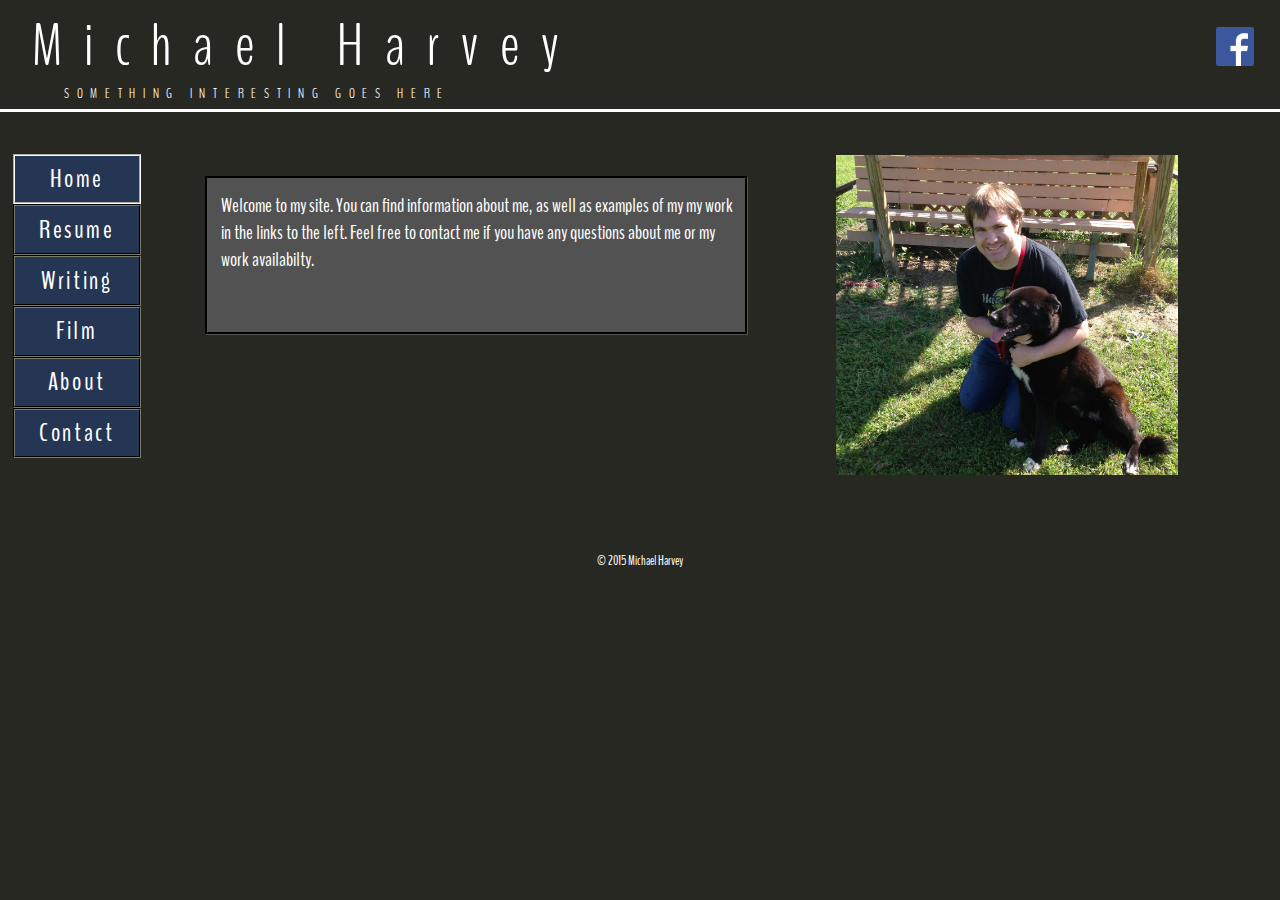
<file: index.html>
<!Doctype html>
<html>
	<head>
		<link rel="stylesheet" type="text/css" href="./style/main.css">
		<link href='http://fonts.googleapis.com/css?family=BenchNine|Josefin+Slab:600' rel='stylesheet' type='text/css'>
		<link rel="stylesheet" href="http://maxcdn.bootstrapcdn.com/font-awesome/4.3.0/css/font-awesome.min.css">
		<meta charset="UTF-8">
		<title>Home</title>
	</head>
	<body>
		<header>
			<a href="index.html" class="title">Michael Harvey</a>
			<p class="subheader">SOMETHING INTERESTING GOES HERE</p>
			<a href="https://www.facebook.com/profile.php?id=2363547" alt="Facebook" target="_blank" class="facebook">
				<img src="images/facebook.png" alt="facebook">
			</a>
		</header>
		<nav>
			<ul>
				<li><a class="this-page" href="index.html">Home</a></li>
				<li><a class="sidebarlink" href="resume.html">Resume</a></li>
				<!-- <li><a class="sidebarlink" href="web-portfolio.html">Web Portfolio</a></li> -->
				<li><a class="sidebarlink" href="writing-portfolio.html">Writing</a></li>
				<li><a class="sidebarlink" href="film.html">Film</a></li>
				<li><a class="sidebarlink" href="about.html">About</a></li>
				<li><a class="sidebarlink" href="links.html">Contact</a></li>
		</nav>
		<img class= "face" src="images/self_dog.jpg" alt="Self_Dog">
		<p class="home-body">
			Welcome to my site. You can find information about me, as well as examples of my my work in the links to the left. Feel free to contact me if you have any questions about me or my work availabilty.
		</p>
		<footer>
			<p>&copy; 2015 Michael Harvey</p>
		</footer>
	</body>
</html>
</file>
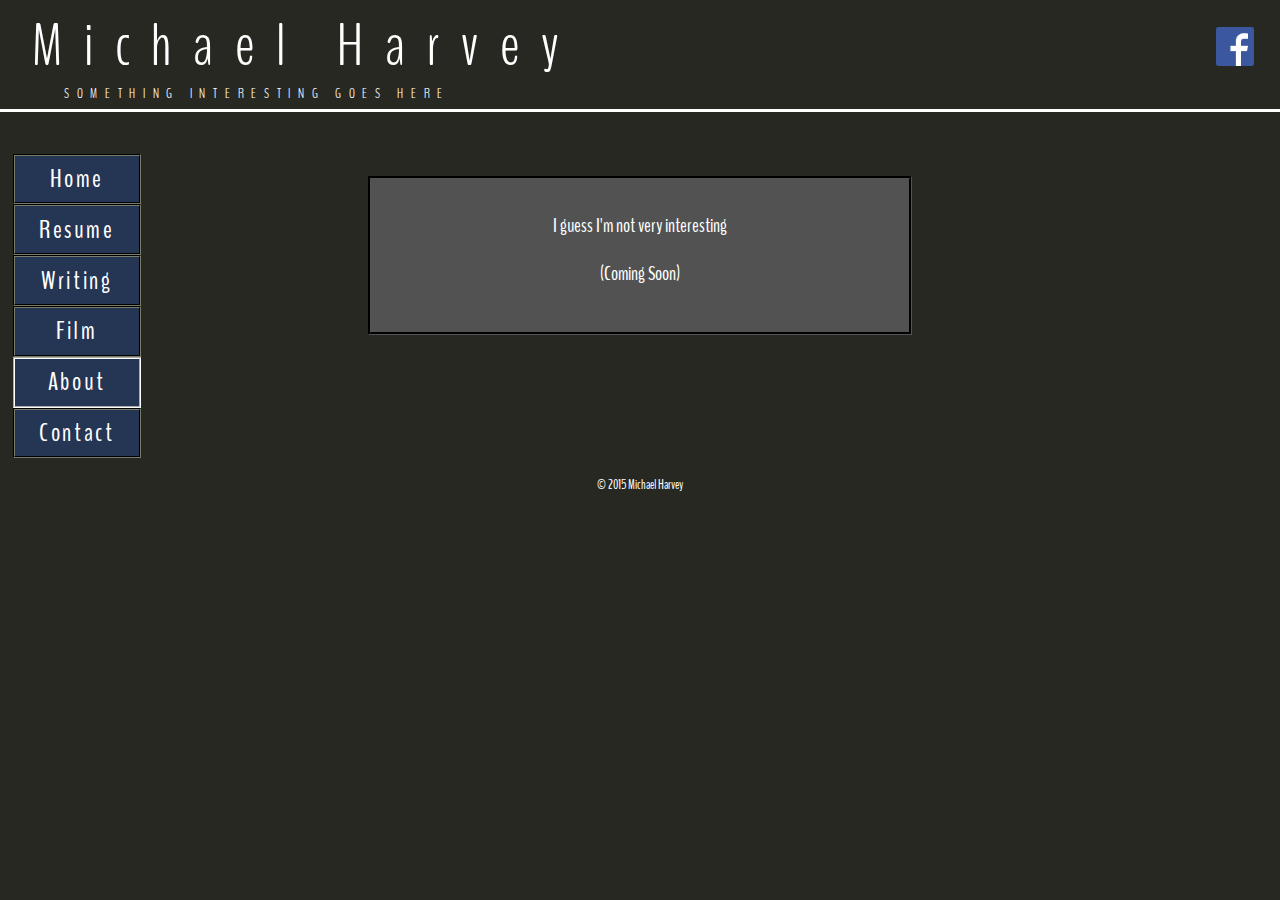
<file: about.html>
<!Doctype html>
<html>
	<head>
		<link rel="stylesheet" type="text/css" href="./style/main.css">
		<link href='http://fonts.googleapis.com/css?family=BenchNine|Josefin+Slab:600' rel='stylesheet' type='text/css'>
		<link rel="stylesheet" href="http://maxcdn.bootstrapcdn.com/font-awesome/4.3.0/css/font-awesome.min.css">
		<meta charset="UTF-8">
		<title>About</title>
	</head>
	<body>
		<header>
			<a href="index.html" class="title">Michael Harvey</a>
			<p class="subheader">SOMETHING INTERESTING GOES HERE</p>
			<a href="https://www.facebook.com/profile.php?id=2363547" alt="Facebook" target="_blank" class="facebook">
				<img src="images/facebook.png" alt="facebook">
			</a>
		</header>
		<nav>
			<ul>
				<li><a class="sidebarlink" href="index.html">Home</a></li>
				<li><a class="sidebarlink" href="resume.html">Resume</a></li>
				<!-- <li><a class="sidebarlink" href="web-portfolio.html">Web Portfolio</a></li> -->
				<li><a class="sidebarlink" href="writing-portfolio.html">Writing</a></li>
				<li><a class="sidebarlink" href="film.html">Film</a></li>
				<li><a class="this-page" href="about.html">About</a></li>
				<li><a class="sidebarlink" href="links.html">Contact</a></li>
		</nav>
		<div class="construction">
			<p>I guess I'm not very interesting</p>
			<p>(Coming Soon)</p>
		</div>
		<footer>
			<p>&copy; 2015 Michael Harvey</p>
		</footer>
	</body>
</html>
</file>
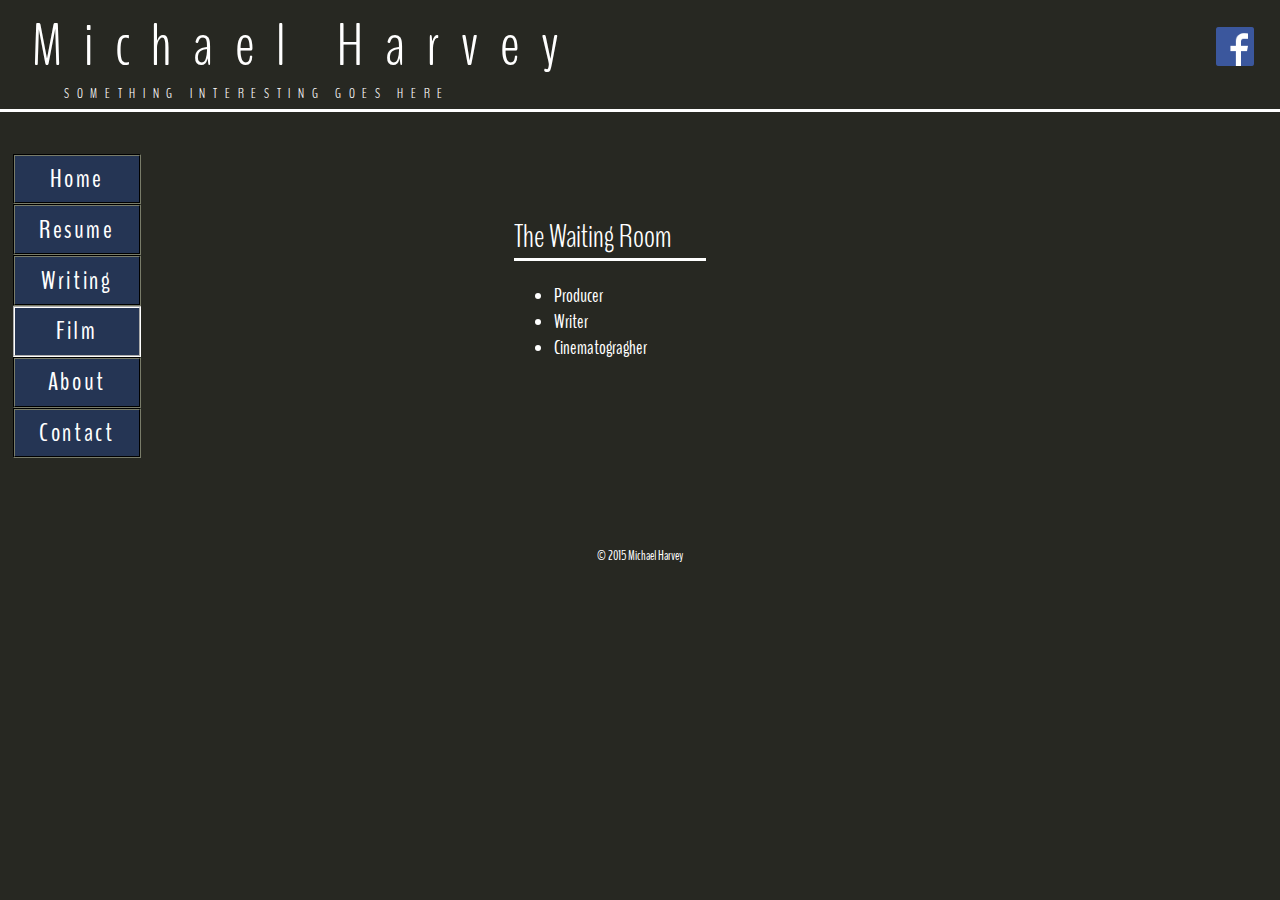
<file: film.html>
<!Doctype html>
<html>
	<head>
		<link rel="stylesheet" type="text/css" href="./style/main.css">
		<link href='http://fonts.googleapis.com/css?family=BenchNine|Josefin+Slab:600' rel='stylesheet' type='text/css'>
		<link rel="stylesheet" href="http://maxcdn.bootstrapcdn.com/font-awesome/4.3.0/css/font-awesome.min.css">
		<meta charset="UTF-8">
		<title>Film</title>
	</head>
	<body>
		<header>
			<a href="index.html" class="title">Michael Harvey</a>
			<p class="subheader">SOMETHING INTERESTING GOES HERE</p>
			<a href="https://www.facebook.com/profile.php?id=2363547" alt="Facebook" target="_blank" class="facebook">
				<img src="images/facebook.png" alt="facebook">
			</a>
		</header>
		<nav>
			<ul>
				<li><a class="sidebarlink" href="index.html">Home</a></li>
				<li><a class="sidebarlink" href="resume.html">Resume</a></li>
				<!-- <li><a class="sidebarlink" href="web-portfolio.html">Web Portfolio</a></li> -->
				<li><a class="sidebarlink" href="writing-portfolio.html">Writing</a></li>
				<li><a class="this-page" href="film.html">Film</a></li>
				<li><a class="sidebarlink" href="about.html">About</a></li>
				<li><a class="sidebarlink" href="links.html">Contact</a></li>
		</nav>
		<iframe width="420" height="315" src="https://www.youtube.com/embed/a-cIkobfS4M" frameborder="0" allowfullscreen="" class="video"></iframe>
		<div class="video-description">
			<h1>
				The Waiting Room
			</h1>
			<ul>
				<li>Producer</li>
				<li>Writer</li>
				<li>Cinematogragher</li>
			</ul>
		</div>
		<footer>
			<p>&copy; 2015 Michael Harvey</p>
		</footer>
	</body>
</html>
</file>
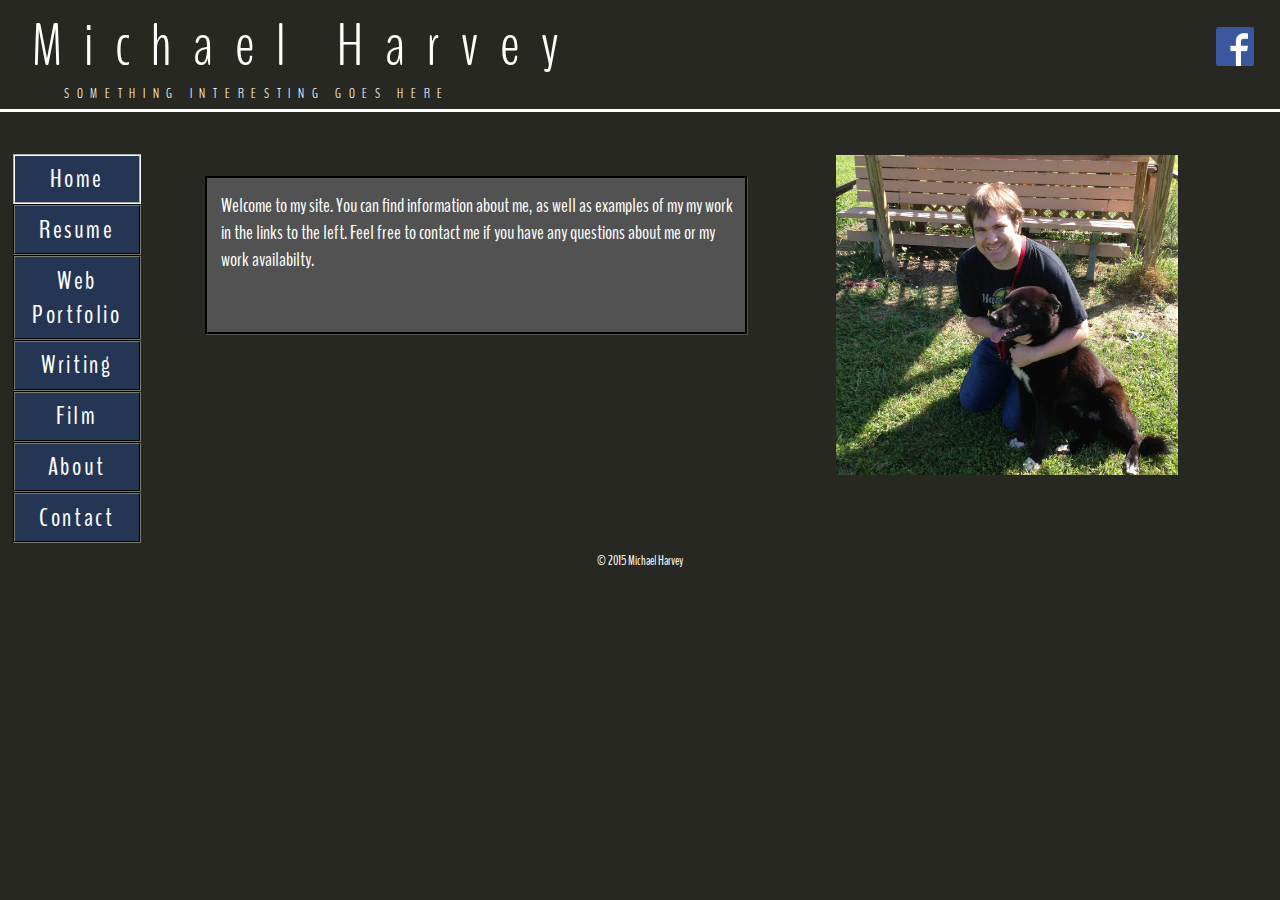
<file: home.html>
<!Doctype html>
<html>
	<head>
		<link rel="stylesheet" type="text/css" href="./style/main.css">
		<link href='http://fonts.googleapis.com/css?family=BenchNine|Josefin+Slab:600' rel='stylesheet' type='text/css'>
		<link rel="stylesheet" href="http://maxcdn.bootstrapcdn.com/font-awesome/4.3.0/css/font-awesome.min.css">
		<meta charset="UTF-8">
		<title>Home</title>
	</head>
	<body>
		<header>
			<a href="home.html" class="title">Michael Harvey</a>
			<p class="subheader">SOMETHING INTERESTING GOES HERE</p>
			<a href="https://www.facebook.com/profile.php?id=2363547" alt="Facebook" target="_blank" class="facebook">
				<img src="images/facebook.png" alt="facebook">
			</a>
		</header>
		<nav>
			<ul>
				<li><a class="this-page" href="home.html">Home</a></li>
				<li><a class="sidebarlink" href="resume.html">Resume</a></li>
				<li><a class="sidebarlink" href="web-portfolio.html">Web Portfolio</a></li>
				<li><a class="sidebarlink" href="writing-portfolio.html">Writing</a></li>
				<li><a class="sidebarlink" href="film.html">Film</a></li>
				<li><a class="sidebarlink" href="about.html">About</a></li>
				<li><a class="sidebarlink" href="links.html">Contact</a></li>
		</nav>
		<img class= "face" src="images/self_dog.jpg" alt="Self_Dog">
		<p class="home-body">
			Welcome to my site. You can find information about me, as well as examples of my my work in the links to the left. Feel free to contact me if you have any questions about me or my work availabilty.
		</p>
		<footer>
			<p>&copy; 2015 Michael Harvey</p>
		</footer>
	</body>
</html>
</file>
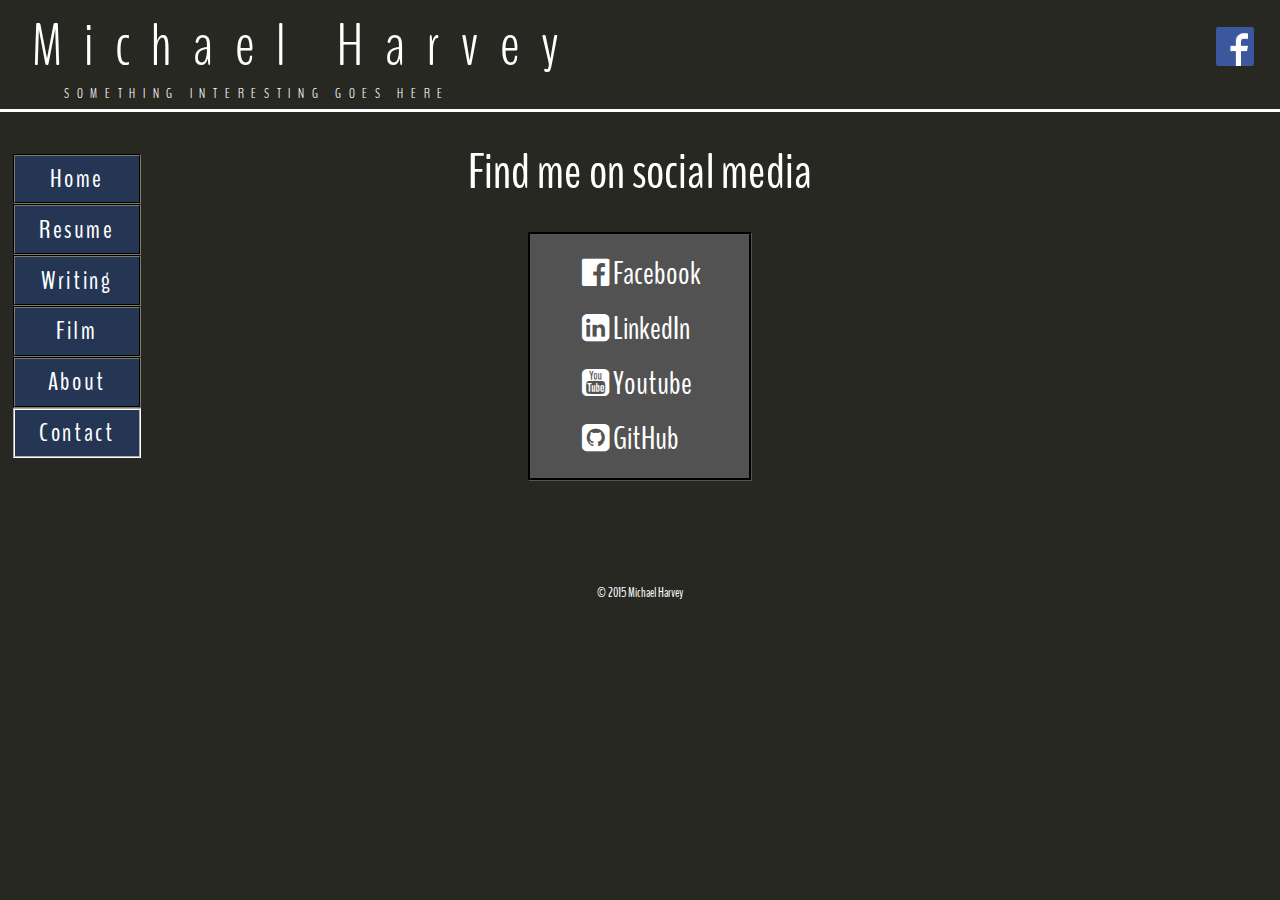
<file: links.html>
<!Doctype html>
<html>
	<head>
		<link rel="stylesheet" type="text/css" href="./style/main.css">
		<link href='http://fonts.googleapis.com/css?family=BenchNine|Josefin+Slab:600' rel='stylesheet' type='text/css'>
		<link rel="stylesheet" href="http://maxcdn.bootstrapcdn.com/font-awesome/4.3.0/css/font-awesome.min.css">
		<meta charset="UTF-8">
		<title>Contact</title>
	</head>
	<body>
		<header>
			<a href="index.html" class="title">Michael Harvey</a>
			<p class="subheader">SOMETHING INTERESTING GOES HERE</p>
			<a href="https://www.facebook.com/profile.php?id=2363547" alt="Facebook" target="_blank" class="facebook">
				<img src="images/facebook.png" alt="facebook">
			</a>
		</header>
		<nav>
			<ul>
				<li><a class="sidebarlink" href="index.html">Home</a></li>
				<li><a class="sidebarlink" href="resume.html">Resume</a></li>
				<!-- <li><a class="sidebarlink" href="web-portfolio.html">Web Portfolio</a></li> -->
				<li><a class="sidebarlink" href="writing-portfolio.html">Writing</a></li>
				<li><a class="sidebarlink" href="film.html">Film</a></li>
				<li><a class="sidebarlink" href="about.html">About</a></li>
				<li><a class="this-page" href="links.html">Contact</a></li>
		</nav>
		<p class="page-title">Find me on social media</p>
		<div class="social-links">
			<ul>
				<li><a href="http://www.facebook.com" alt="Facebook" target="_blank"><i class="fa fa-facebook-official"></i> Facebook</a></li>
				<li><a href="https://www.linkedin.com/hp/?dnr=-UFXdlsiUjlVdsPh-j6gqlvsVQ6BFnUCK4QP" alt="LinkedIn" target="_blank"><i class="fa fa-linkedin-square"></i> LinkedIn</a></li>
				<li><a href="https://www.youtube.com/channel/UC_e4UUKEvJg6djNVduf6LLg" alt="Youtube" target="_blank"><i class="fa fa-youtube-square"></i> Youtube</a></li>
				<li><a href="https://github.com/michaelharvey17" alt="GitHub" target="_blank"><i class="fa fa-github-square"></i> GitHub</a></li>
			</ul>
		</div>
		<footer>
			<p>&copy; 2015 Michael Harvey</p>
		</footer>
	</body>
</html>
</file>
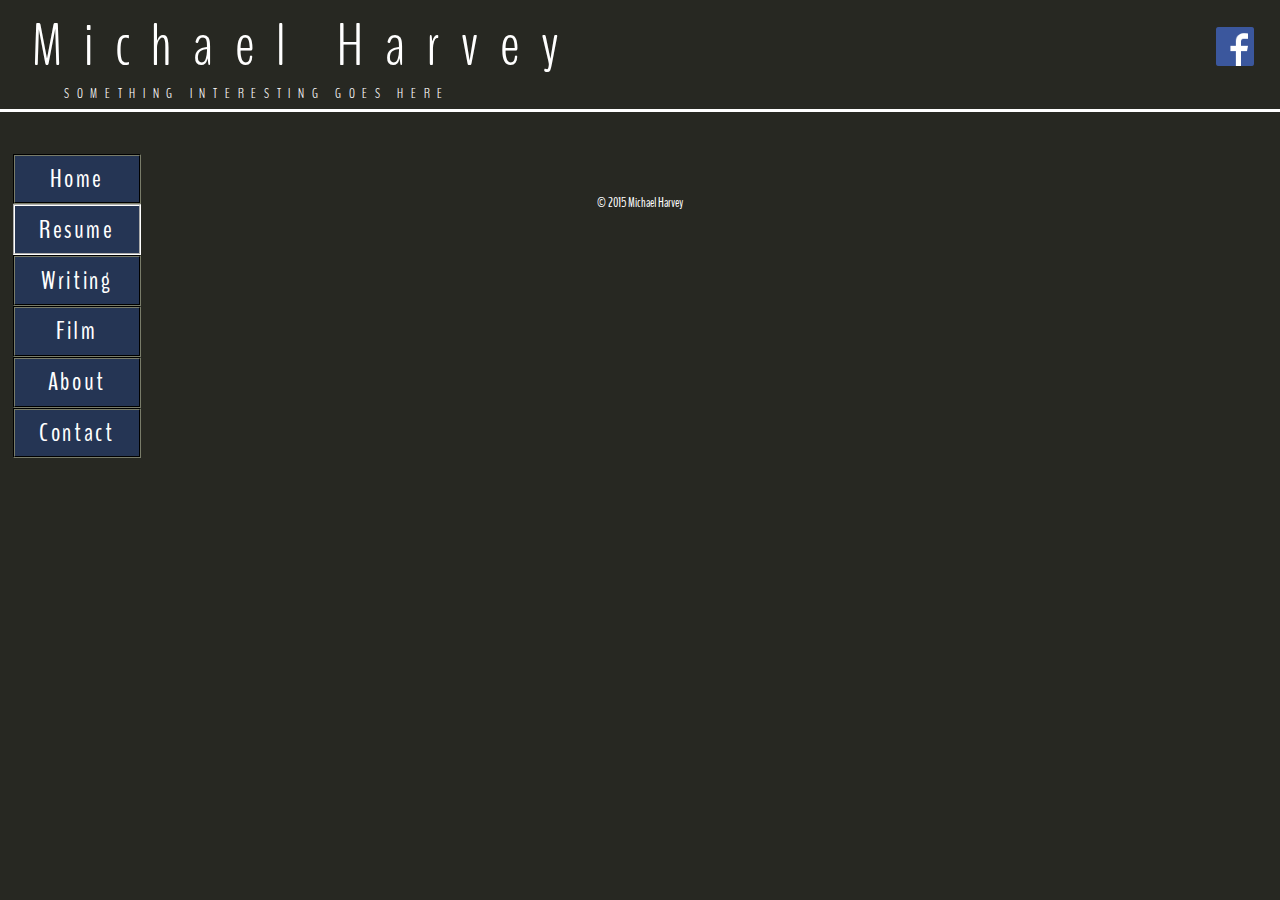
<file: resume.html>
<!Doctype html>
<html>
	<head>
		<link rel="stylesheet" type="text/css" href="./style/main.css">
		<link href='http://fonts.googleapis.com/css?family=BenchNine|Josefin+Slab:600' rel='stylesheet' type='text/css'>
		<link rel="stylesheet" href="http://maxcdn.bootstrapcdn.com/font-awesome/4.3.0/css/font-awesome.min.css">
		<meta charset="UTF-8">
		<title>Resume</title>
	</head>
	<body>
		<header>
			<a href="index.html" class="title">Michael Harvey</a>
			<p class="subheader">SOMETHING INTERESTING GOES HERE</p>
			<a href="https://www.facebook.com/profile.php?id=2363547" alt="Facebook" target="_blank" class="facebook">
				<img src="images/facebook.png" alt="facebook">
			</a>
		</header>
		<nav>
			<ul>
				<li><a class="sidebarlink" href="index.html">Home</a></li>
				<li><a class="this-page" href="resume.html">Resume</a></li>
				<!-- <li><a class="sidebarlink" href="web-portfolio.html">Web Portfolio</a></li> -->
				<li><a class="sidebarlink" href="writing-portfolio.html">Writing</a></li>
				<li><a class="sidebarlink" href="film.html">Film</a></li>
				<li><a class="sidebarlink" href="about.html">About</a></li>
				<li><a class="sidebarlink" href="links.html">Contact</a></li>
		</nav>

		<footer>
			<p>&copy; 2015 Michael Harvey</p>
		</footer>
	</body>
</html>
</file>
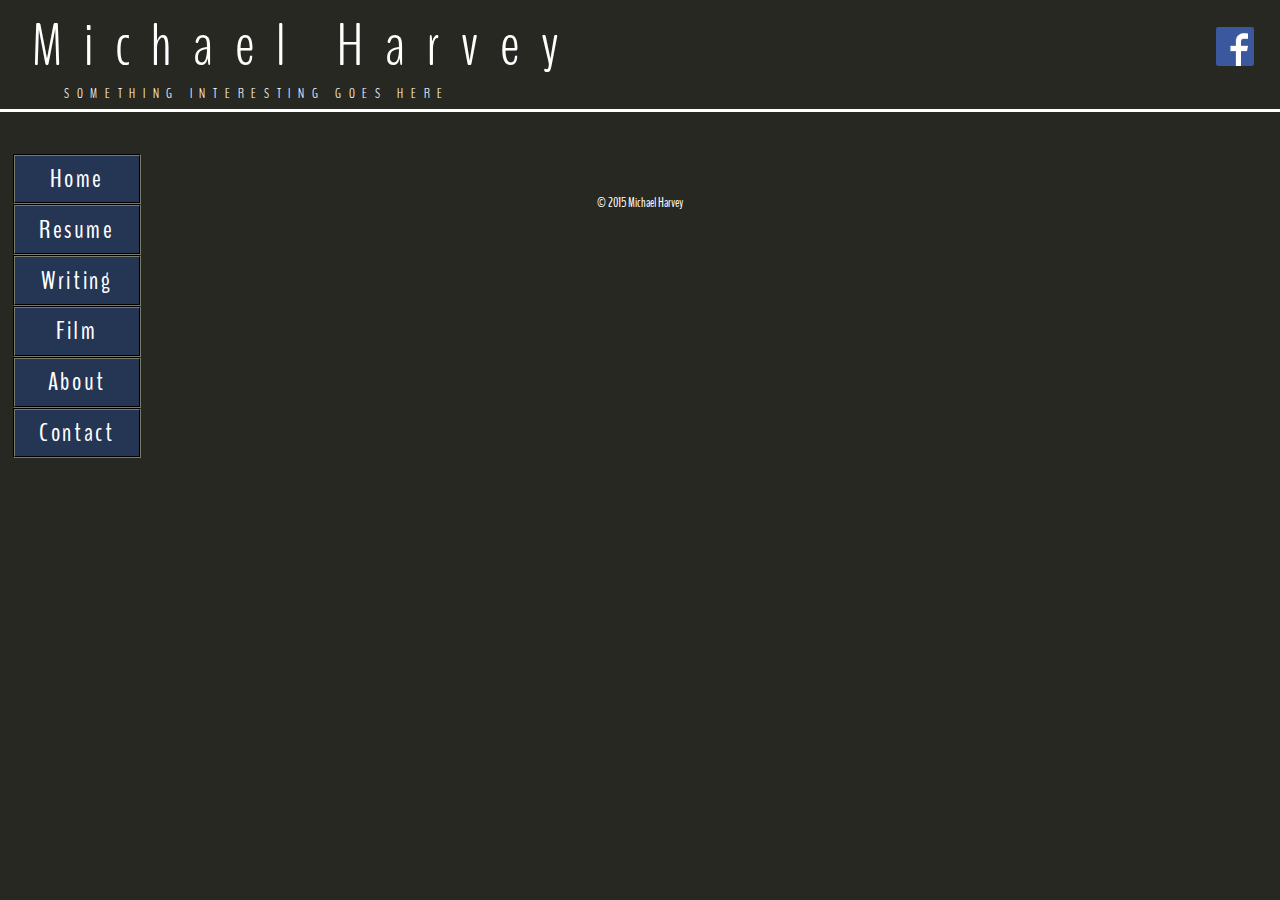
<file: template.html>
<!Doctype html>
<html>
	<head>
		<link rel="stylesheet" type="text/css" href="./style/main.css">
		<link href='http://fonts.googleapis.com/css?family=BenchNine' rel='stylesheet' type='text/css'>
		<link rel="stylesheet" href="http://maxcdn.bootstrapcdn.com/font-awesome/4.3.0/css/font-awesome.min.css">
		<meta charset="UTF-8">
		<title>Template</title>
	</head>
	<body>
		<header>
			<a href="home.html" class="title">Michael Harvey</a>
			<p class="subheader">SOMETHING INTERESTING GOES HERE</p>
			<a href="https://www.facebook.com/profile.php?id=2363547" alt="Facebook" target="_blank" class="facebook">
				<img src="images/facebook.png" alt="facebook">
			</a>
		</header>
		<nav>
			<ul>
				<li><a class="sidebarlink" href="home.html">Home</a></li>
				<li><a class="sidebarlink" href="resume.html">Resume</a></li>
				<!-- <li><a class="sidebarlink" href="web-portfolio.html">Web Portfolio</a></li> -->
				<li><a class="sidebarlink" href="writing-portfolio.html">Writing</a></li>
				<li><a class="sidebarlink" href="film.html">Film</a></li>
				<li><a class="sidebarlink" href="about.html">About</a></li>
				<li><a class="sidebarlink" href="links.html">Contact</a></li>
		</nav>
		<footer>
			<p>&copy; 2015 Michael Harvey</p>
		</footer>
	</body>
</html>
</file>
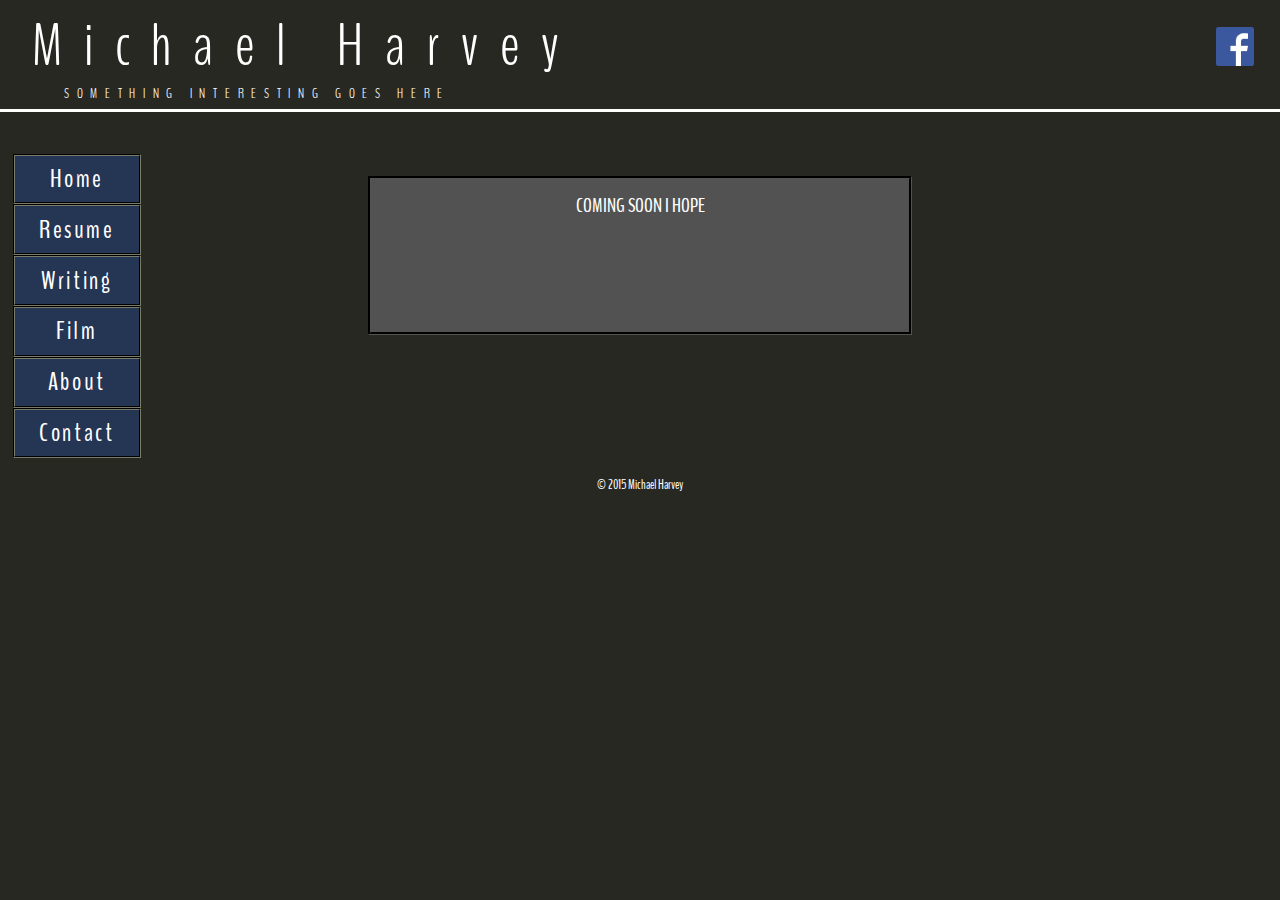
<file: web-portfolio.html>
<!Doctype html>
<html>
	<head>
		<link rel="stylesheet" type="text/css" href="./style/main.css">
		<link href='http://fonts.googleapis.com/css?family=BenchNine|Josefin+Slab:600' rel='stylesheet' type='text/css'>
		<link rel="stylesheet" href="http://maxcdn.bootstrapcdn.com/font-awesome/4.3.0/css/font-awesome.min.css">
		<meta charset="UTF-8">
		<title>Web Portfolio</title>
	</head>
	<body>
		<header>
			<a href="index.html" class="title">Michael Harvey</a>
			<p class="subheader">SOMETHING INTERESTING GOES HERE</p>
			<a href="https://www.facebook.com/profile.php?id=2363547" alt="Facebook" target="_blank" class="facebook">
				<img src="images/facebook.png" alt="facebook">
			</a>
		</header>
		<nav>
			<ul>
				<li><a class="sidebarlink" href="index.html">Home</a></li>
				<li><a class="sidebarlink" href="resume.html">Resume</a></li>
				<!-- <li><a class="this-page" href="web-portfolio.html">Web Portfolio</a></li> -->
				<li><a class="sidebarlink" href="writing-portfolio.html">Writing</a></li>
				<li><a class="sidebarlink" href="film.html">Film</a></li>
				<li><a class="sidebarlink" href="about.html">About</a></li>
				<li><a class="sidebarlink" href="links.html">Contact</a></li>
		</nav>
		<p class="construction">
			COMING SOON I HOPE
		</P>
		<footer>
			<p>&copy; 2015 Michael Harvey</p>
		</footer>
	</body>
</html>
</file>
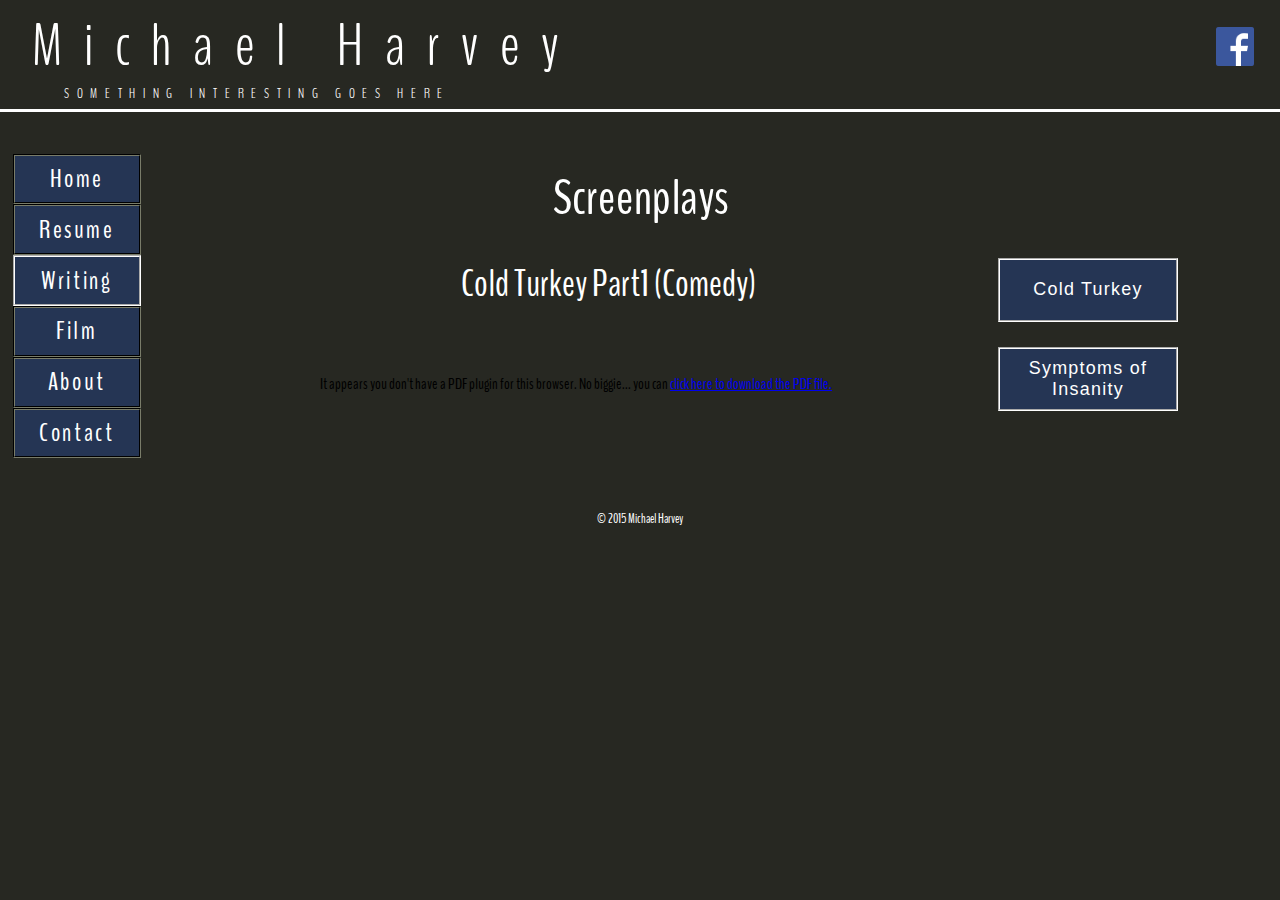
<file: writing-portfolio.html>
<!Doctype html>
<html>
	<head>
		<link rel="stylesheet" type="text/css" href="./style/main.css">
		<link href='http://fonts.googleapis.com/css?family=BenchNine|Josefin+Slab:600' rel='stylesheet' type='text/css'>
		<link rel="stylesheet" href="http://maxcdn.bootstrapcdn.com/font-awesome/4.3.0/css/font-awesome.min.css">
		<meta charset="UTF-8">
		<script src="https://ajax.googleapis.com/ajax/libs/jquery/2.1.4/jquery.min.js"></script>
		<script src="jscript/main.js"></script>
		<title>Writing Portfolio</title>
	</head>
	<body>
		<header>
			<a href="index.html" class="title">Michael Harvey</a>
			<p class="subheader">SOMETHING INTERESTING GOES HERE</p>
			<a href="https://www.facebook.com/profile.php?id=2363547" alt="Facebook" target="_blank" class="facebook">
				<img src="images/facebook.png" alt="facebook">
			</a>
		</header>
		<nav>
			<ul>
				<li><a class="sidebarlink" href="index.html">Home</a></li>
				<li><a class="sidebarlink" href="resume.html">Resume</a></li>
				<!-- <li><a class="sidebarlink" href="web-portfolio.html">Web Portfolio</a></li> -->
				<li><a class="this-page" href="writing-portfolio.html">Writing</a></li>
				<li><a class="sidebarlink" href="film.html">Film</a></li>
				<li><a class="sidebarlink" href="about.html">About</a></li>
				<li><a class="sidebarlink" href="links.html">Contact</a></li>
		</nav>
		<p class="writingsections">Screenplays</P>
		<div class="scriptselect">
			<button onclick="scriptchange2()">Cold Turkey</button>
			<button onclick="scriptchange()">Symptoms of Insanity</button>
		</div>
		<div class="writingsamples">
			<h1 id="script-title">Cold Turkey Part1 (Comedy)</h2>
			<object id="script" data="media/Cold_Turkey_Part1.pdf" type="application/pdf" width="100%" height="100%" class="pdf">
 				<p>It appears you don't have a PDF plugin for this browser. No biggie... you can <a href="myfile.pdf">click here to download the PDF file.</a></p>
  			</object>
  		</div>
		<footer>
			<p>&copy; 2015 Michael Harvey</p>
		</footer>
	</body>
</html>
</file>
<file: style/main.css>
body {
	background-color: #272822;
	margin: 0 auto;
	font-family: "BenchNine", Arial, sans-serif;
}
header {
	background-color: #272822;
	border-bottom: solid;
	border-color: white;
	height: 8vw;
	width: 100%;
	text-align: right;
	color: white;
}
.title {
	display: block;
	text-align: left;
	font-family: "BenchNine", Arial, sans-serif;
	font-size: 4.7vw;
	font-weight: 100;
	letter-spacing: 1.7vw;
	margin-left: 2.5vw;
	margin-top: .5vw;
	width: 44.75%;
	text-decoration: none;
	color: white;
	transition-duration: 1s;
}
.title:hover{
	color: #D62214;
}
.subheader {
	font-size: 1.1vw;
	font-weight: 200;
	margin-top: -.2vw;
	font-family: "BenchNine", Arial, sans-serif;
	color: white;
	letter-spacing: .6vw;
	margin-left: 5vw;
	text-align: left;
	display: block;
}
.facebook{
	float: right;
	margin-right: 2vw;
	margin-top: -7vw;
}
header a img{
	height: 3vw;
	transition-duration: .4s;
}
header a img:hover{
	height: 3.4vw;
}
nav {
	margin-left: 1vw;
	top: 12vw;
	width: 10vw;
	margin-right: 3vw;
	font-size: 3.2vw;
	letter-spacing: .2vw;
	position: absolute;
	text-align: center;
	font-family: "BenchNine", Arial, sans-serif;
}
nav ul{
	list-style: none;
	margin-top: 0;
	padding-left: 0;
	margin-bottom: 0;
}
.sidebarlink {
	font-size: 2vw;
	color: white;
	border: groove;
	border-color: #272822;
	border-width: .2vw;
	display: block;
	background-color: #253554;
	padding-top: .5vw;
	padding-bottom: .5vw;
}
.sidebarlink:link {
	text-decoration: none;
	transition-duration: .3s;
}
.sidebarlink:hover {
	border: groove;
	border-color: white;
	border-width: .2vw;
}
.this-page {
	font-size: 2vw;
	color: white;
	border: groove;
	border-color: white;
	display: block;
	border-width: .2vw;
	background-color: #253554;
	padding-top: .5vw;
	padding-bottom: .5vw;
	text-decoration: none;
}
.face {
	float: right;
	height: 25vw;
	margin-top: 3vw;
	margin-right: 8vw;
}
.home-body {
	background-color: #515251;
	color: white;
	width: 40vw;
	height: 10vw;
	border: groove;
	border-color: #545454;
	margin: 5vw 3vw 0 16vw;
	font-size: 1.6vw;
	padding: 1vw;
	display: inline-block;
}
.page-title {
	font-size: 4vw;
	text-align: center;
	color: white;
	margin: 2vw auto;
}
.social-links{
	background-color: #515251;
	color: white;
	margin: 2vw auto;
	width: 15vw;
	height: 17vw;
	border: groove;
	border-color: #545454;
	font-size: 1.6vw;
	padding: 1vw;
	display: block;
}
.social-links ul{
	padding-top: 0;
	padding-left: 3vw;
	margin-top: 0;
	line-height: 4vw;
	list-style: none;
	text-align: left
}
.social-links a{
	list-style: none;
	color: white;
	text-align: center;
	font-size: 2.5vw;
}
.social-links a:link{
	text-decoration: none;
	transition-duration: .4s;
}
.social-links a:hover{
	font-size: 3vw;
}
.video {
	float: right;
	margin-right: 4vw;
	margin-top: 3vw;
}
.video-description {
	float: right;
	margin-top: 6vw;
	margin-right: 8vw;
	width: 15vw;
}
.video-description h1{
	font-size: 2.5vw;
	color: white;
	text-align: left;
	display: block;
	border-bottom: solid;
	font-weight: 300;
}
.video-description ul{
	font-size: 1.5vw;
	color: white;
	text-align: left;
	display: block;
}
footer {
	clear: both;
	margin: 0;
	bottom: 0;
	color: white;
	width: 100%;
	margin: 0, auto;
	padding-top: 5vw;
}
footer p{
	margin-bottom: -3vw;
	text-align: center;
	color: white;
	font-size: 1vw;
}
.writingsections {
	font-size: 4vw;
	text-align: center;
	color: white;
	margin-bottom: 0;
	font-weight: 400;
}
.writingsamples{
	float: right;
	margin-right: 8vw;
	width: 45vw;
	display: inline-block;

}
.writingsamples h1{
	font-size: 3vw;
	text-align: center;
	color: white;
	font-weight: 400;
}
.pdf {
	width: 40vw;
	height: 40vw;
	margin: 0 2vw;
}
.scriptselect {
	margin: 0 10vw 0 0;
	float: right;
	width: 12vw
}
.scriptselect button{
	width: 14vw;
	text-align: center;
	font-size: 1.4vw;
	height: 5vw;
	margin-top: 2vw;
	color: white;
	background-color: #253554;
	border-color: white;
	border-style: groove;
	letter-spacing: .1vw;
}
.construction {
	background-color: #515251;
	color: white;
	margin: 5vw auto;
	width: 40vw;
	height: 10vw;
	border: groove;
	border-color: #545454;
	font-size: 1.6vw;
	padding: 1vw;
	display: block;
	text-align: center;
}
</file>
